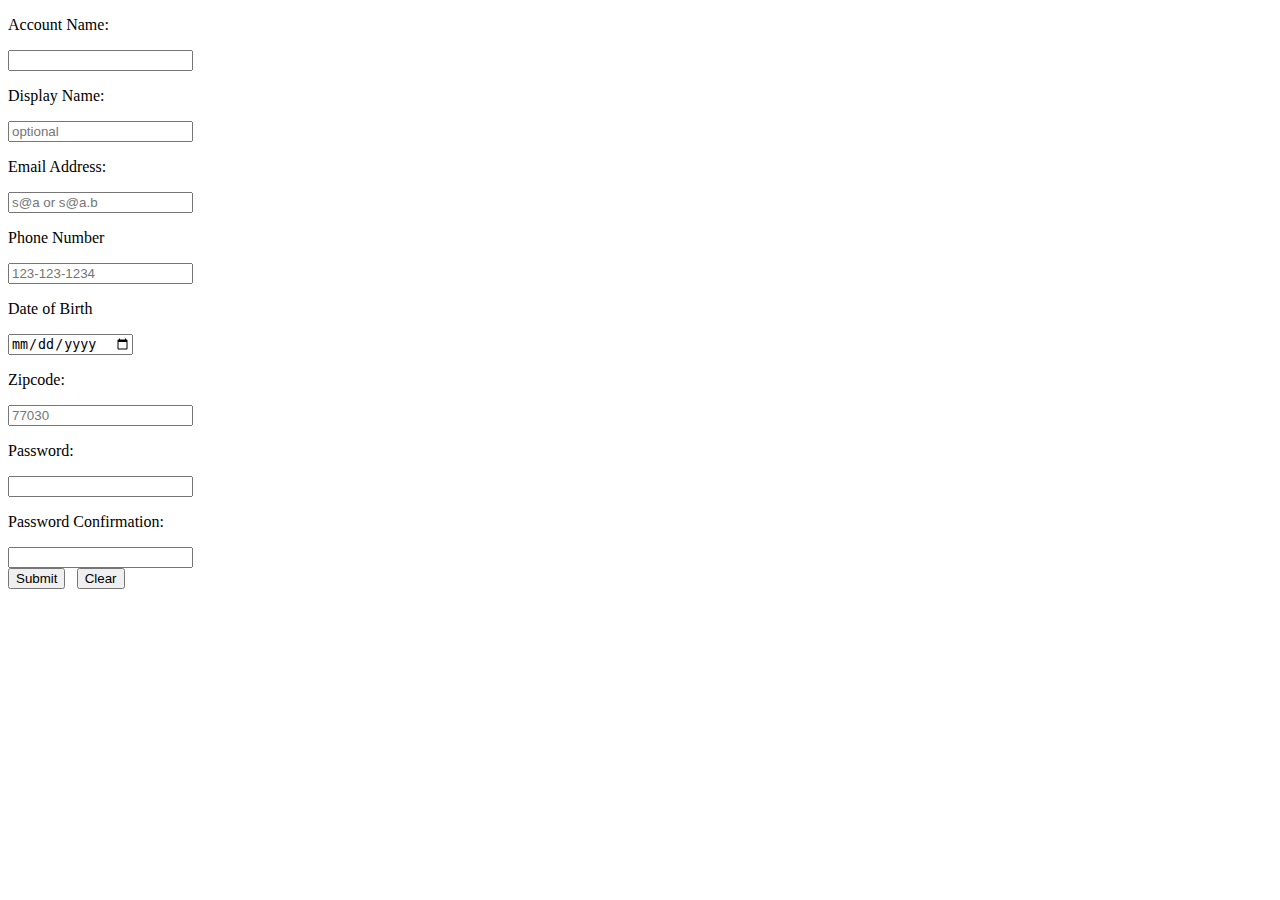
<file: hw1/index.html>
<!DOCTYPE html>
<html>
<head>
	<title></title>
<meta name="author" content="Shunda Huang">
<meta name="netid" content="sh80">
<script type="text/javascript">

function validate_required(field,alerttxt)
{
with (field)
  {
  if (value==null||value=="")
    {alert(alerttxt);return false}
  else {return true}
  }
}

function validate_form(thisform)
{
with (thisform)
{
  
  if (validate_required(aname,"Account name must be filled out!")==false)
    {aname.focus();return false}
  
  if (validate_required(femail,"Email must be filled out!")==false)
    {femail.focus();return false}
  
  
  if (validate_required(fdate,"Date must be filled out!")==false)
    {fdate.focus();return false}
  
  if (validate_required(ftele,"Telephone number must be filled out!")==false)
    {ftele.focus();return false}
  
  if (validate_required(fzipcode,"Zip code must be filled out!")==false)
    {fzipcode.focus();return false}
  
  if (validate_required(psw,"Password must be filled out!")==false)
    {psw.focus();return false}
  
  if (validate_required(fpsw,"Password Confirmation must be filled out!")==false)
    {fpsw.focus();return false}

  if (validate_accpattern(aname,"Account name can only be upper or lower case letters and numbers, but may not start with a number")==false)
    {aname.focus();return false}

  if (validate_zippattern(fzipcode,"Zipcode must be 5-digit number")==false)
    {fzipcode.focus();return false}

  if (validate_emailpattern(femail,"E-mail Address isn't valid")==false)
    {femail.focus();return false}

  if (validate_telpattern(ftele,"Telephone number isn't valid")==false)
    {ftele.focus();return false}


  if (validate_age(fdate,"Only individuals 18 years of age or older on the day of registration are allowed to register")==false)
    {fdate.focus();return false}

  if (validate_psw("psw","fpsw","Password must equal the password confirmation field!")==false)
    {fpsw.focus();return false}
  document.getElementById("st1").value=Date.now();
  // alert(document.getElementById("st1").value)
}
}

function validate_emailpattern(field,alerttxt)
{
with (field)
  {
  var re=/^[a-zA-Z0-9]+@[a-zA-Z0-9]+[.a-zA-Z0-9]*$/;
  if (!re.test(value))
    {alert(alerttxt);return false}
  else {return true}
  }
}
function validate_accpattern(field,alerttxt)
{
with (field)
  {
  var re=/^[a-zA-Z]{1}[a-zA-Z0-9]*$/;
  if (!re.test(value))
    {alert(alerttxt);return false}
  else {return true}
  }
}

function validate_zippattern(field,alerttxt)
{
with (field)
  {
  var re=/^[0-9]{5}$/;
  if (!re.test(value))
    {alert(alerttxt);return false}
  else {return true}
  }
}

function validate_telpattern(field,alerttxt)
{
with (field)
  {
  var re=/^\d{3}-\d{3}-\d{4}$/;
  if (!re.test(value))
    {alert(alerttxt);return false}
  else {return true}
  }
}

function validate_age(field,alerttxt)
{
with (field)
  {
  var myDate=new Date();
  var x=myDate.getFullYear();
  var y=myDate.getMonth();
  var z=myDate.getDate();
  x=x-18;
  myDate.setFullYear(x,y,z);
  var bir=new Date();
  var temp=value.split('-')[1];
  temp=temp-1;
  bir.setFullYear(value.split('-')[0],temp,value.split('-')[2]);
  if (bir.getTime()>myDate.getTime())
    {alert(alerttxt);return false}
  else {return true}
  }
}

function validate_psw(field1,field2,alerttxt)
{
  if (document.getElementById(field1).value!=document.getElementById(field2).value)
    {alert(alerttxt);return false}
  else {return true}
}

function myReset(){
document.getElementById("myForm").reset();
}





</script>
</head>

<body >
<form id="myForm" action="formProcessor.html" method="GET" onsubmit="return validate_form(this)">
<input type="hidden" name="stamp" id="st1">
<p>Account Name:</p>
<input type="text" name="aname"  >
<p>Display Name:</p>
<input type="text" name="dname" placeholder="optional">
<p>Email Address:</p>
<input type="text" name="femail" placeholder="s@a or s@a.b">
<p>Phone Number</p>
<input type="tel" placeholder="123-123-1234"  name="ftele">
<p>Date of Birth</p>
<input type="date" name="fdate" >
<p>Zipcode:</p>
<input type="text" placeholder="77030"  name="fzipcode" >
<p>Password:</p>
<input type="password" name="psw"  id="psw">
<p>Password Confirmation:</p>
<input type="password" name="fpsw" id="fpsw" >
<br/>
<input type="submit" value="Submit"> &thinsp;
<input type="button" onclick="myReset()" value="Clear">

<script type="text/javascript">
function out(i){
    var v = i.validity;
    if(true === v.valueMessing){
        i.setCustomValidity("account name can't be empty");
    }else{
        if(true === v.patternMismatch){
            i.setCustomValidity("Account name（4 to 16 digits） can only be upper or lower case letters and numbers and include , but may not start with a number");
        }else{
            i.setCustomValidity("");
        }
    }
}
  
</script>
</form>
</body>
</html>
</file>
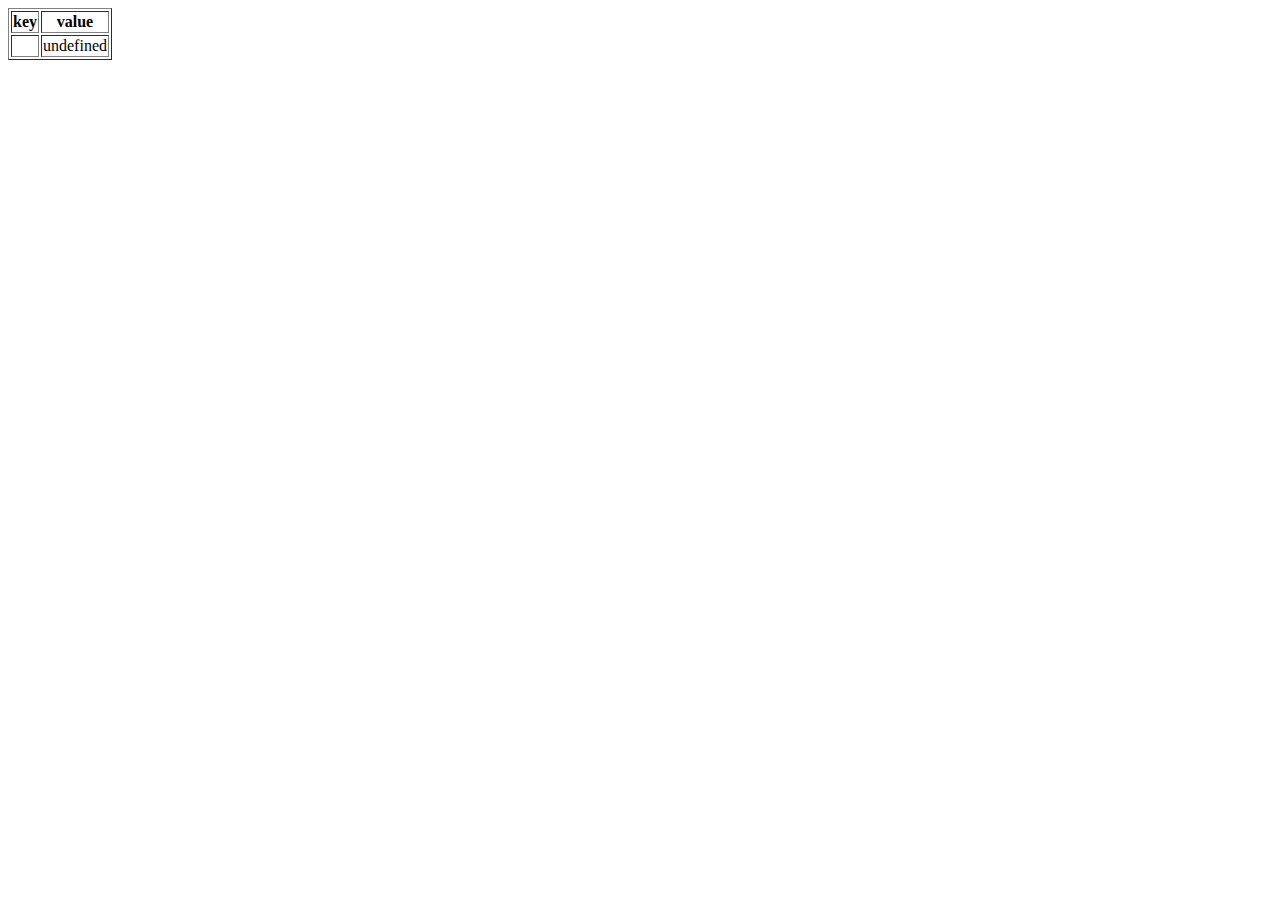
<file: hw1/formProcessor.html>
<!DOCTYPE html>
<html>
<head>
	<title></title>
<meta name="author" content="Shunda Huang">
<meta name="netid" content="sh80">
<script type="text/javascript">
	// document.write(tmp);
	// var loca="aname=dsadsa&dname=adsdsa&femail=sh80%40rice.edu&ftele=123-123-1234&fdate=1988-08-18&fzipcode=77030&psw=qwe&fpsw=qwe"
	
	var tmp=decodeURIComponent(location.search.substring(1));
	var tmp=tmp.split('&');
	document.write("<table id='myTable' border='1'>"+"<tr>"+"<th>key</th>"+"<th>value</th>"+"</tr>");
	tmp.forEach(function(it){
		if(it.split('=')[0]=="stamp"){
			alert(it.split('=')[1]);
			var t=new Date(parseInt(it.split('=')[1]));
			document.write("<tr>"+"<td>"+"time"+"</td>"+"<td>"+t+"</td>"+"</tr>");
	}
	else{
		document.write("<tr>"+"<td>"+it.split('=')[0]+"</td>"+"<td>"+it.split('=')[1]+"</td>"+"</tr>");
	}
	});
	document.write("</table>");
    	

</script>
</head>
<body>
<!-- <table id="tab1" border="1">
	<tr>
    <th>Month</th>
    <th>Savings</th>
  </tr>
  <tr>
    <td>January</td>
    <td>$100</td>
  </tr>
	
</table> -->
  
  <!-- <button type="button" onclick="create()">CreateTable</button> -->
</body>
</html>








<!--
	<button type="button" onclick="create()">CreateTable</button>
	<script type="text/javascript">
	var table = window.document.createElement("table");
	var tmp=decodeURIComponent(location.search.substring(1).split('&'));
	tmp.forEach(function(it){
		var tr = document.createElement("tr");
		var td = document.createElement("td");

		var txt = document.createTextNode(tmp.split('=')[0]);
		var txt2 = document.createTextNode(tmp.split('=')[1]);
		txt.innerHTML=tmp.split('=')[0];
		txt2.innerHTML=tmp.split('=')[1];
		td.appendChild(txt);
		td.appendChild(txt2);
		tr.appendChild(td);
		table.appendChild(tr)
	

	});
	table.setAttribute("border",1);
	document.body.appendChild(table);
</script>
*/-->
</file>
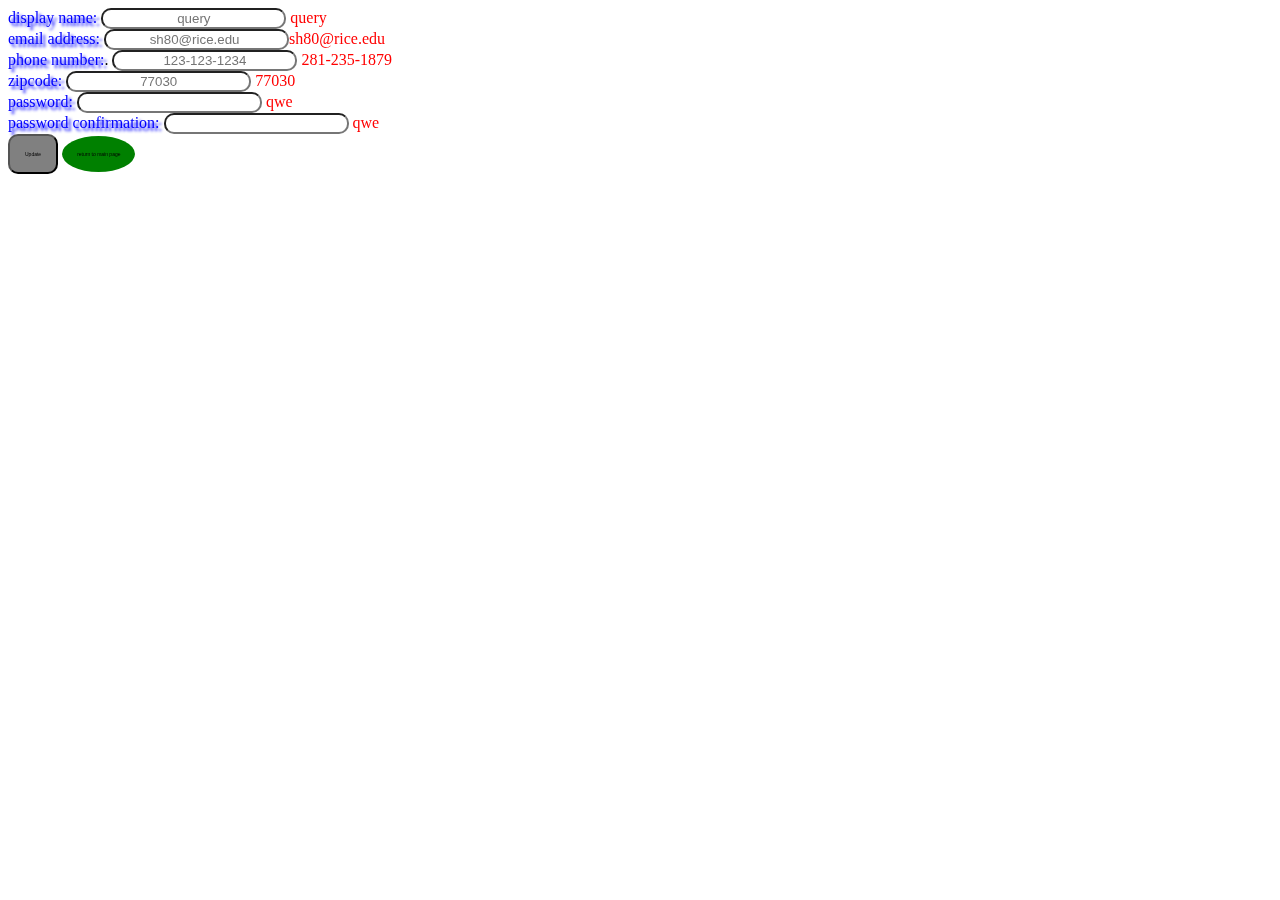
<file: hw2/profile.html>
<!DOCTYPE html>
<html>
<head>
	<title>Profile Page</title>
	<meta name="author" content="Shunda Huang">
	<meta name="netid" content="sh80">
	<link rel="stylesheet" type="text/css" href="styles.css" />
	<script type="text/javascript" src="profile.js"></script>
</head>
<body id="pro_body">
	<div id="errmsg"></div>   <!-- used for display message -->
	<div id="msg"></div>
	<span class="t">display name:</span>  <!-- display name -->
	<input id="dis" type="text" name="dname" placeholder="query"> <span id="fixname">query</span>
	<br/>
	<span class="t">email address:</span>	<!-- e-mail -->
	<input id="eaddr" type="text" name="eaddr" placeholder="sh80@rice.edu "><span id="fixeaddr">sh80@rice.edu</span>
	<br/>
	<span class="t">phone number:</span>.    <!-- phone number -->
	<input id="tele" type="text" name="ftele" placeholder="123-123-1234"> <span id="fixtele">281-235-1879</span>
	<br/>
	<span class="t">zipcode:</span>			<!-- zipcode -->
	<input id="zip" type="text" name="fzip" placeholder="77030"> <span id="fixzip">77030</span>
	<br/>
	<span class="t">password:</span>		<!-- password -->
	<input id="psw" type="password" name="psw"> <span id="fixpsw">qwe</span>
	<br/>
	<span class="t">password confirmation:</span>
	<input id="fpsw" type="password" name="fpsw"> <span id="fixfpsw">qwe</span>
	<br/>
	<input class="update" type="button" value="Update" onclick="change()"> 
	<button class="go" onclick="tz()">return to main page</button>

</body>
</html>
</file>
<file: hw2/styles.css>
table, td, th
  {
  border:1px solid green;
  border-radius: 5px;
  }



#errmsg{
  color:red;
}
th 
  {
  font-size:1.1em;
  text-align:left;
  padding-top:5px;
  padding-bottom:4px;
  background-color:#A7C942;
  color:#ffffff;
  text-align:center;
  }

tr.alt td 
  {
  color:#000000;
  background-color:#EAF2D3;
  }

  #stop1,#stop2,#stop3 {
    background-color: #4CAF50;
    border: none;
    color: white;
    padding: 14px 16px;
    text-align: center;
    text-decoration: none;
    display: inline-block;
    font-size: 16px;
    margin: 4px 2px;
    cursor: pointer;
}

#b_to_pro{
    float: right;
    /*top: 0px;*/
    /*position: fixed;*/
    display: inline-block;
    padding: 16px 30px;
    background-image: linear-gradient(#ddd, #bbb);
    border: 1px solid rgba(0,0,0,.2);
    border-radius: .3em;
    box-shadow: 0 1px white inset;
    text-align: center;
    text-shadow: 0 1px 1px black;
    color:yellow;
    font-weight: bold;
}
/*p.intro:link{color:red;}
 p.intro:visited{color:red;}
 p.hover:hover{color:green;}*/
/*
 <span class="t">display name:</span>
  <input id="dis" type="text" name="dname"> <span id="fixname">query</span>
  <br/>
  <span class="t">email address:</span>
  <input id="eaddr" type="text" name="eaddr"><span id="fixeaddr">sh80@rice.edu</span>
  <br/>
  <span class="t">phone number:</span>
  <input id="tele" type="text" name="ftele"> <span id="fixtele">281-235-1879</span>
  <br/>
  <span class="t">zipcode:</span>
  <input id="zip" type="text" name="fzip"> <span id="fixzip">77030</span>
  <br/>
  <span class="t">password:</span>
  <input id="psw" type="password" name="psw"> <span id="fixpsw">qwe</span>
  <br/>
  <span class="t">password confirmation:</span>
  <input id="fpsw" type="password" name="fpsw"> <span id="fixfpsw">qwe</span>
  <br/>
  <input class="update" type="button" value="Update" onclick="change()"> 
  <button class="go" onclick="tz()">return to main page</button>*/
  #fixname,#fixeaddr,#fixtele,#fixzip,#fixpsw,#fixfpsw{
    color:red;
  }
#pro_body {background-image:url("https://content.nike.com/content/dam/one-nike/en_us/season-2017-ho/Basketball/1220_Kyrie_Hub/DT/BBALL_HUB_DT_1221_KYRIE4_P2.jpg.transform/full-screen/BBALL_HUB_DT_1221_KYRIE4_P2.jpg");
  position:fixed;
  top: 0;
  left: 0;
  width:100%;
  height:100%;
  min-width: 1000px;
  z-index:-10;
  zoom: 1;
  background-color: #fff;
  background-repeat: no-repeat;
  background-size: cover;
  /*-webkit-background-size: cover;
  -o-background-size: cover;
  background-position: center 0;*/
}
#dis,#eaddr,#tele,#zip,#psw,#fpsw{
    border-radius: 10px;
    text-align: center;
    display: inline-block;

}

#dis:focus{
　　　　border-color: red !important;
　　　　outline: 0;
　　　　-webkit-box-shadow: inset 0 1px 1px rgba(0,0,0,.075), 0 0 8px rgba(255,150,43,.6);
　　　　box-shadow: inset 0 1px 1px rgba(0,0,0,.075), 0 0 8px rgba(255,150,43,.6);
　　}


.t{
  color:blue;
  text-shadow: 3px 3px 3px;
}
 .update{
    background-color: grey; 
    border-radius: 10px;
    text-align: center;
    padding:15px;
    display: inline-block;
    font-size: 5px;
 }

 .update:hover {background-color: #3e8e41}

.update:active {
  background-color: #3e8e41;
  box-shadow: 0 5px #666;
  transform: translateY(4px);
}

 .go {
    background-color: green; 
    border-radius: 50%;
    border: black;
    padding: 15px 15px;
    text-align: center;
    display: inline-block;
    font-size: 5px;
    

}

.go :hover {
    background-color: red; /* Green */
    color: white;
}
</file>
